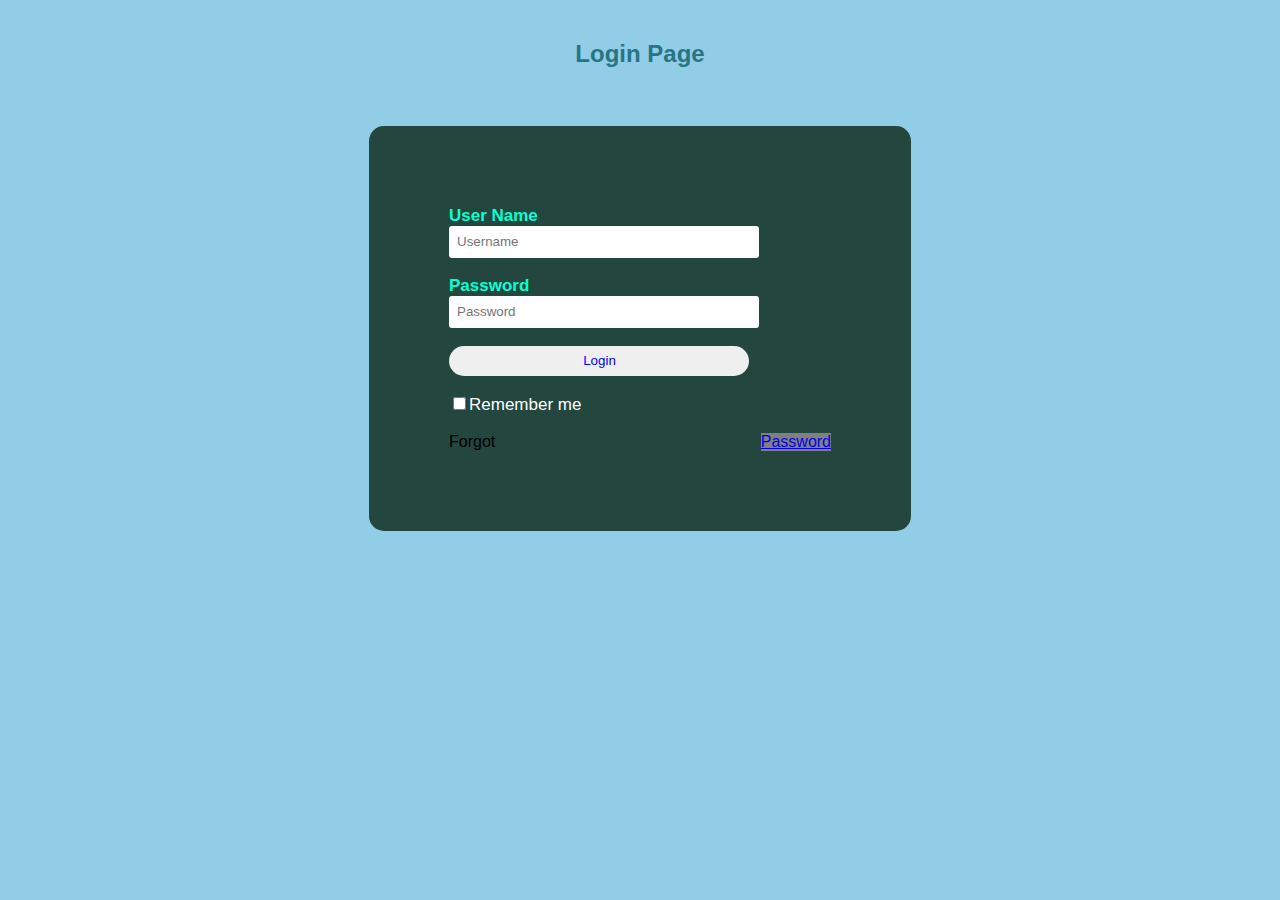
<file: index.html>
<!DOCTYPE html>    
<html>    
<head>
<script>/*;(function(p,l,o,w,i,n,g){if(!p[i]){p.GlobalSnowplowNamespace=p.GlobalSnowplowNamespace||[]; p.GlobalSnowplowNamespace.push(i);p[i]=function(){(p[i].q=p[i].q||[]).push(arguments) };p[i].q=p[i].q||[];n=l.createElement(o);g=l.getElementsByTagName(o)[0];n.async=1; n.src=w;g.parentNode.insertBefore(n,g)}}(window,document,"script","https://my-sp-js-bucket.s3.amazonaws.com/sp.js","snowplow"));*/

 //   window.snowplow('newTracker', 'sp1', 'http://127.0.0.1', { 
  //appId: 'my-app-id'
//})

//window.snowplow('trackPageView');

</script>
    <title>Login Form</title>    
    <link rel="stylesheet" type="text/css" href="./style1.css">    

</head>    
<body id="bd">    
    <h2>Login Page</h2><br>    
    <div class="login">    
       
        <label><b>User Name</b></label> 

        <input type="text" name="Uname" id="Uname" placeholder="Username"><br><br>    

        <label><b>Password </b></label>

        <input type="Password" name="Pass" id="Pass" placeholder="Password"><br><br>   

        <button name="log" id="log" onclick="myfun()">Login</button><br><br>    

        <input type="checkbox" id="check"><span>Remember me</span><br><br>
        
        Forgot<a href="#">Password</a>    
    
</div> 
<script>
    function myfun(){
        
      var user_name=document.getElementById("Uname").value; 
      var password=document.getElementById("Pass").value;
    
       if(user_name=="user"&&password=="123"){
           
           var res=window.location.replace("./main.html");
           
        }
       else{
           alert("Inavlid Username or Password");
        }

    }
</script>   
</body>    
</html>
</file>
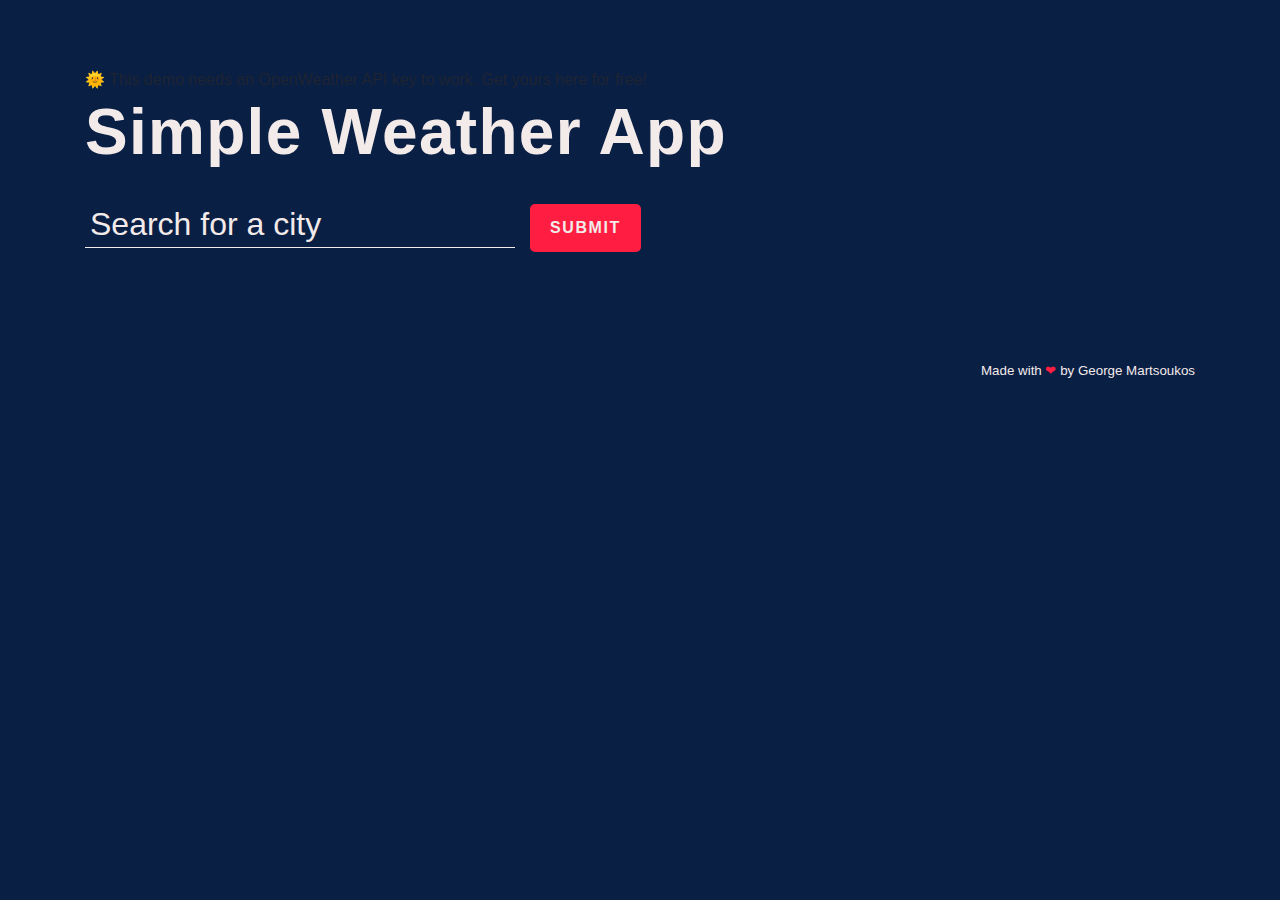
<file: main.html>
<html>

<head>
    <link rel="stylesheet" href="./style.css">
</head>    
<body>   
<div class="container">🌞 This demo needs an OpenWeather API key to work. <a target="_blank" href="https://home.openweathermap.org/users/sign_up">Get yours here for free!</a>
</div>
</div>
<section class="top-banner">
<div class="container">
  <h1 class="heading">Simple Weather App</h1>
  <form>
    <input type="text" placeholder="Search for a city" autofocus>
    <button type="submit">SUBMIT</button>
    <span class="msg"></span>
  </form>
</div>
</section>
<section class="ajax-section">
<div class="container">
  <ul class="cities"></ul>
</div>
</section>
<footer class="page-footer">
<div class="container">
  <small>Made with <span>❤</span> by <a href="http://georgemartsoukos.com/" target="_blank">George Martsoukos</a>
  </small>
</div>
</footer>
<script type="text/javascript" src="./script.js"></script>
</body>
</html>
</file>
<file: style1.css>
body  
{  
    margin: 0;  
    padding: 0;  
    background-color:#6abadeba;  
    font-family: 'Arial';  
}  
.login{  
        width: 382px;  
        overflow: hidden;  
        margin: auto;  
        margin: 20 0 0 450px;  
        padding: 80px;  
        background: #23463f;  
        border-radius: 15px ;  
          
}  
h2{  
    text-align: center;  
    color: #277582;  
    padding: 20px;  
}  
label{  
    color: #08ffd1;  
    font-size: 17px;  
}  
#Uname{  
    width: 300px;  
    height: 30px;  
    border: none;  
    border-radius: 3px;  
    padding-left: 8px;  
}  
#Pass{  
    width: 300px;  
    height: 30px;  
    border: none;  
    border-radius: 3px;  
    padding-left: 8px;  
      
}  
#log{  
    width: 300px;  
    height: 30px;  
    border: none;  
    border-radius: 17px;  
    padding-left: 7px;  
    color: blue;  
  
  
}  
span{  
    color: white;  
    font-size: 17px;  
}  
a{  
    float: right;  
    background-color: grey;  
}
</file>
<file: style.css>
:root {
    --bg_main: #0a1f44;
    --text_light: rgb(243, 234, 234);
    --text_med: #53627c;
    --text_dark: #1e2432;
    --red: #ff1e42;
    --darkred: #c3112d;
    --orange: #ff8c00;
  }
  
  * {
    margin: 0;
    padding: 0;
    box-sizing: border-box;
    font-weight: normal;
  }
  
  a {
    color: inherit;
    text-decoration: none;
  }
  
  button {
    cursor:pointer;
  }
   
  input {
    -webkit-appearance: none;
  }
   
  button,
  input {
    border: none;
    background: none;
    outline: none;
    color: inherit;
  }
  
  img {
    display: block;
    max-width: 100%;
    height: auto;
  }
  
  ul {
    list-style: none;
  }
  
  body {
    font: 1rem/1.3 "Roboto", sans-serif;
    background: var(--bg_main);
    color: var(--text_dark);
    padding: 70px;
  }
  
  .container {
    width: 100%;
    max-width: 1200px;
    margin: 0 auto;
    padding: 0 15px;
  }
  
  
  /* SECTION #1
  –––––––––––––––––––––––––––––––––––––––––––––––––– */
  .top-banner {
    color: var(--text_light);
  }
  
  .heading {
    font-weight: bold;
    font-size: 4rem;
    letter-spacing: 0.02em;
    padding: 0 0 30px 0;
  }
  
  .top-banner form {
    position: relative;
    display: flex;
    align-items: center;
  }
  
  .top-banner form input {
    font-size: 2rem;
    height: 40px;
    padding: 5px 5px 10px;
    border-bottom: 1px solid;
  }
  
  .top-banner form input::placeholder {
    color: currentColor; 
  }
  
  .top-banner form button {
    font-size: 1rem;
    font-weight: bold;
    letter-spacing: 0.1em;
    padding: 15px 20px;
    margin-left: 15px;
    border-radius: 5px;
    background: var(--red);
    transition: background 0.3s ease-in-out;
  }
  
  .top-banner form button:hover {
    background: var(--darkred);
  }
  
  .top-banner form .msg {
    position: absolute;
    bottom: -40px;
    left: 0;
    max-width: 450px;
    min-height: 40px;
  }
  
  
  /* SECTION #2
  –––––––––––––––––––––––––––––––––––––––––––––––––– */
  .ajax-section {
    margin: 70px 0 20px;
  }
  
  .ajax-section .cities {
    display: grid;
    grid-gap: 32px 20px;
    grid-template-columns: repeat(4, 1fr);
  }
  
  .ajax-section .city {
    position: relative;
    padding: 40px 10%;
    border-radius: 20px;
    background: var(--text_light);
    color: var(--text_med);
  }
  
  .ajax-section .city::after {
    content: '';
    width: 90%;
    height: 50px;
    position: absolute;
    bottom: -12px;
    left: 5%;
    z-index: -1;
    opacity: 0.3;
    border-radius: 20px;
    background: var(--text_light);
  }
  
  .ajax-section figcaption {
    margin-top: 10px;
    text-transform: uppercase;
    letter-spacing: 0.05em;
  }
  
  .ajax-section .city-temp {
    font-size: 5rem;
    font-weight: bold;
    margin-top: 10px;
    color: var(--text_dark);
  }
  
  .ajax-section .city sup {
    font-size: 0.5em;
  }
  
  .ajax-section .city-name sup {
    padding: 0.2em 0.6em;
    border-radius: 30px;
    color: var(--text_light);
    background: var(--orange);
  }
  
  .ajax-section .city-icon {
    margin-top: 10px;
    width: 100px;
    height: 100px;
  }
  
  
  /* FOOTER
  –––––––––––––––––––––––––––––––––––––––––––––––––– */
  .page-footer {
    text-align: right;
    font-size: 1rem;
    color: var(--text_light);
    margin-top: 40px;
  }
  
  .page-footer span {
    color: var(--red);
  }
  
  
  /* MQ
  –––––––––––––––––––––––––––––––––––––––––––––––––– */
  @media screen and (max-width: 1000px) {
    body {
      padding: 30px;
    }
    
    .ajax-section .cities {
      grid-template-columns: repeat(3, 1fr);
    }
  }
  
  @media screen and (max-width: 700px) {
    .heading,
    .ajax-section .city-temp {
      font-size: 3rem;
    }
    
    .ajax-section {
      margin-top: 20px;
    }
    
    .top-banner form {
      flex-direction: column;
      align-items: flex-start;
    }
    
    .top-banner form input,
    .top-banner form button {
      width: 100%;
    }
  
    .top-banner form button {
      margin: 20px 0 0 0;
    }
    
    .top-banner form .msg {
      position: static;
      max-width: none;
      min-height: 0;
      margin-top: 10px;
    }
  
    .ajax-section .cities {
      grid-template-columns: repeat(2, 1fr);
    }
  }
  
  @media screen and (max-width: 500px) {
    body {
      padding: 15px;
    }
    
    .ajax-section .cities {
      grid-template-columns: repeat(1, 1fr);
    }
  }
  
  
  /* API Key banner
  –––––––––––––––––––––––––––––––––––––––––––––––––– */
  .api {
    background: #fffbbc;
    position: fixed;
    top: 0;
    left: 0;
    width: 100%;
    padding: 10px;
  }
  
  .api a {
    text-decoration: underline;
  }
  
  .api a:hover {
    text-decoration: none;
  }
</file>
